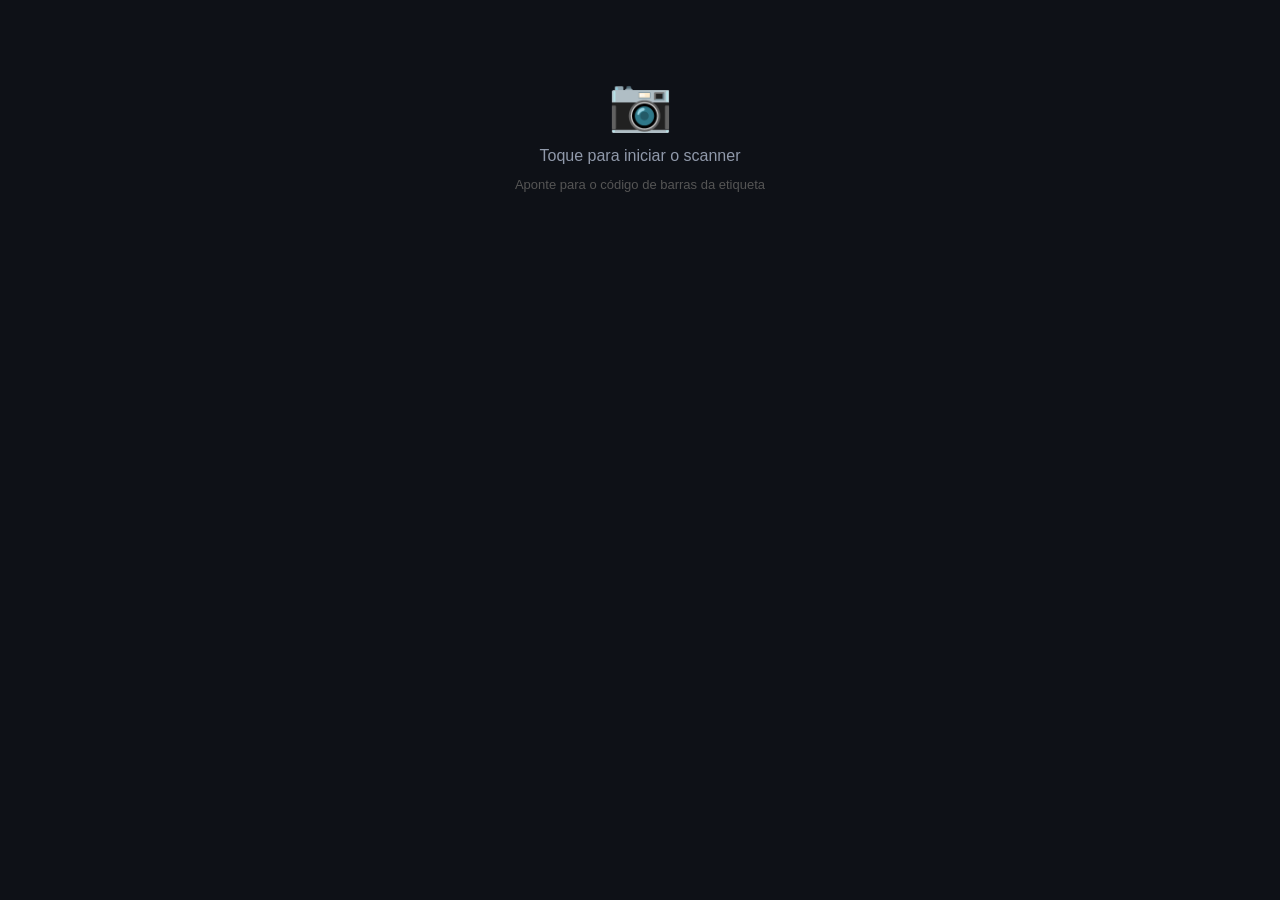
<file: barcode_scanner_component/index.html>
<!DOCTYPE html>
<html lang="pt-BR">
<head>
<meta charset="utf-8">
<meta name="viewport" content="width=device-width, initial-scale=1">
<style>
* { box-sizing: border-box; margin: 0; padding: 0; }
body { font-family: sans-serif; background: #0e1117; color: #fafafa; }

#tap-screen {
  display: flex; flex-direction: column; align-items: center; justify-content: center;
  height: 266px; cursor: pointer; background: #0e1117; gap: 12px; user-select: none;
}
#tap-screen .icon  { font-size: 52px; }
#tap-screen .label { font-size: 16px; color: #9099aa; }
#tap-screen .hint  { font-size: 13px; color: #555; }

#cam-screen { display: none; }
#overlay { position: relative; width: 100%; height: 220px; overflow: hidden; background: #000; }
video {
  position: absolute; top: 0; left: 0;
  width: 100%; height: 220px; object-fit: cover; display: block;
}
canvas { display: none; }
#crosshair {
  position: absolute; top: 50%; left: 50%;
  transform: translate(-50%, -50%);
  width: 260px; height: 90px;
  border: 2px solid rgba(255, 75, 75, 0.9);
  border-radius: 6px; pointer-events: none;
  box-shadow: 0 0 0 1000px rgba(0,0,0,0.4);
  z-index: 10;
}
#btn-capture {
  position: absolute; bottom: 14px; left: 50%;
  transform: translateX(-50%);
  z-index: 20;
  background: rgba(255,255,255,0.18);
  border: 2px solid rgba(255,255,255,0.55);
  color: #fff; font-size: 14px; font-weight: 600;
  padding: 8px 22px; border-radius: 24px;
  backdrop-filter: blur(6px);
  cursor: pointer; user-select: none;
  transition: background 0.15s;
}
#btn-capture:active { background: rgba(255,255,255,0.35); }

#status {
  padding: 12px 16px; text-align: center; font-size: 15px;
  background: #1e2130; min-height: 46px; color: #9099aa;
  transition: background 0.3s, color 0.3s;
}
#status.scanning  { color: #9099aa; }
#status.sending   { background: #1a2640; color: #6ea8fe; }
#status.reading   { background: #1a2d40; color: #60cfff; font-weight: 600; }
#status.found     { background: #1a4731; color: #4caf50; font-weight: 600; font-size: 17px; }
#status.notfound  { background: #2d2010; color: #f0a040; }
#status.error     { background: #2d1f1f; color: #ff6b6b; }
</style>
</head>
<body>

<div id="tap-screen">
  <div class="icon">📷</div>
  <div class="label">Toque para iniciar o scanner</div>
  <div class="hint">Aponte para o código de barras da etiqueta</div>
</div>

<div id="cam-screen">
  <div id="overlay">
    <video id="video" muted playsinline webkit-playsinline autoplay></video>
    <canvas id="canvas"></canvas>
    <div id="crosshair"></div>
    <button id="btn-capture">Ler agora</button>
  </div>
  <div id="status" class="scanning">📷 Aponte o código de barras para a câmera...</div>
</div>

<script>
const ST = {
  ready()     { _post({type:"streamlit:componentReady",apiVersion:1}); },
  send(value) { _post({type:"streamlit:setComponentValue",value,dataType:"json"}); },
  height(h)   { _post({type:"streamlit:setFrameHeight",height:h}); }
};
function _post(msg) {
  window.parent.postMessage(Object.assign({isStreamlitMessage:true}, msg), "*");
}
ST.ready();
ST.height(278);

const tapScreen = document.getElementById("tap-screen");
const camScreen = document.getElementById("cam-screen");
const video     = document.getElementById("video");
const canvas    = document.getElementById("canvas");
const ctx       = canvas.getContext("2d");
const status    = document.getElementById("status");

let busy = false;
let _busyTimer = null;
function setBusy(v) {
  busy = v;
  clearTimeout(_busyTimer);
  if (v) _busyTimer = setTimeout(() => { busy = false; }, 8000);
}

function playBeep(ok) {
  try {
    const ac = new (window.AudioContext || window.webkitAudioContext)();
    const osc  = ac.createOscillator();
    const gain = ac.createGain();
    osc.connect(gain);
    gain.connect(ac.destination);
    if (ok) {
      osc.type = "sine";
      osc.frequency.setValueAtTime(784, ac.currentTime);
      osc.frequency.setValueAtTime(988, ac.currentTime + 0.08);
      gain.gain.setValueAtTime(0.22, ac.currentTime);
      gain.gain.exponentialRampToValueAtTime(0.001, ac.currentTime + 0.18);
      osc.start(ac.currentTime);
      osc.stop(ac.currentTime + 0.18);
    } else {
      osc.type = "sine";
      osc.frequency.value = 330;
      gain.gain.setValueAtTime(0.15, ac.currentTime);
      gain.gain.exponentialRampToValueAtTime(0.001, ac.currentTime + 0.12);
      osc.start(ac.currentTime);
      osc.stop(ac.currentTime + 0.12);
    }
  } catch(_) {}
}

// Recebe resposta do Python
window.addEventListener("message", (e) => {
  if (!e.data || e.data.type !== "streamlit:render") return;
  const args = e.data.args || {};
  if (args.product_name) {
    playBeep(true);
    status.className   = "found";
    status.textContent = "✅ " + args.product_name;
    setTimeout(resetStatus, 2500);
    setTimeout(() => setBusy(false), 1000);  // 1s antes de tentar nova leitura
  } else if (args.not_found) {
    if (args.not_found !== "frame") playBeep(false);
    status.className   = "notfound";
    status.textContent = args.not_found === "frame"
      ? "⚠️ Não detectado — ajuste e tente novamente"
      : "⚠️ Código não cadastrado: " + args.not_found;
    setTimeout(resetStatus, 2200);
    setBusy(false);
  } else {
    setBusy(false);
  }
});

function resetStatus() {
  status.className   = "scanning";
  status.textContent = "📷 Aponte o código de barras para a câmera...";
}

document.getElementById("btn-capture").addEventListener("click", () => {
  setBusy(false);
  capture(true);   // manual = pode enviar frame pro Python (fallback)
});

// BarcodeDetector nativo (iOS 17+, Chrome/Android) — decodifica instantaneamente no JS
const _detector = (() => {
  try {
    if (!("BarcodeDetector" in window)) return null;
    return new BarcodeDetector({
      formats: ["code_128", "code_39", "ean_13", "ean_8", "upc_a", "upc_e", "qr_code"]
    });
  } catch(_) { return null; }
})();

async function capture(manual) {
  if (busy || video.readyState < 2 || video.paused) return;
  setBusy(true);

  const vw = video.videoWidth  || 640;
  const vh = video.videoHeight || 480;
  const margin = 0.12;
  const sx = Math.floor(vw * margin);
  const sy = Math.floor(vh * 0.25);
  const sw = Math.floor(vw * (1 - margin * 2));
  const sh = Math.floor(vh * 0.50);

  canvas.width  = sw;
  canvas.height = sh;
  ctx.drawImage(video, sx, sy, sw, sh, 0, 0, sw, sh);

  // Tenta decodificar no JS (instantâneo — sem round-trip ao servidor).
  // Só faz ST.send (que re-roda o Streamlit) quando ACHA um código — assim
  // a câmera não remonta/pisca a cada frame do scan automático.
  if (_detector) {
    try {
      const results = await _detector.detect(canvas);
      if (results.length > 0) {
        const code = results[0].rawValue;
        // Código reconhecido no JS — usuário pode tirar da frente da câmera
        status.className   = "reading";
        status.textContent = "📍 " + code + " — buscando produto...";
        ST.send({ codes: [code], ts: Date.now() });
        return;
      }
    } catch(_) {}
    // Detector existe mas não achou nada neste frame: não envia nada.
    setBusy(false);
    return;
  }

  // Sem BarcodeDetector nativo: só envia o frame pro Python quando o usuário
  // clica em "Ler agora" (manual). No scan automático fica só na câmera, sem
  // re-rodar o app a cada 2s (que causava o piscar branco).
  if (!manual) {
    setBusy(false);
    return;
  }
  status.className   = "sending";
  status.textContent = "🔍 Lendo código...";
  const frame = canvas.toDataURL("image/jpeg", 0.92);
  ST.send({ frame, ts: Date.now() });
}

if (sessionStorage.getItem("sc_started") === "1") {
  tapScreen.style.display = "none";
  camScreen.style.display = "block";
  startCamera();
} else {
  tapScreen.addEventListener("click", () => {
    sessionStorage.setItem("sc_started", "1");
    tapScreen.style.display = "none";
    camScreen.style.display = "block";
    startCamera();
  }, { once: true });
}

function startCamera() {
  navigator.mediaDevices.getUserMedia({
    video: { facingMode: { ideal: "environment" }, width: { ideal: 1280 }, height: { ideal: 720 } }
  }).then(stream => {
    video.srcObject = stream;
    video.play().catch(() => {});
    setInterval(capture, 2000);
  }).catch(err => {
    status.className   = "error";
    status.textContent = "Câmera: " + err.message;
  });
}

window.addEventListener("unload", () => {
  sessionStorage.removeItem("sc_started");
});
</script>
</body>
</html>
</file>
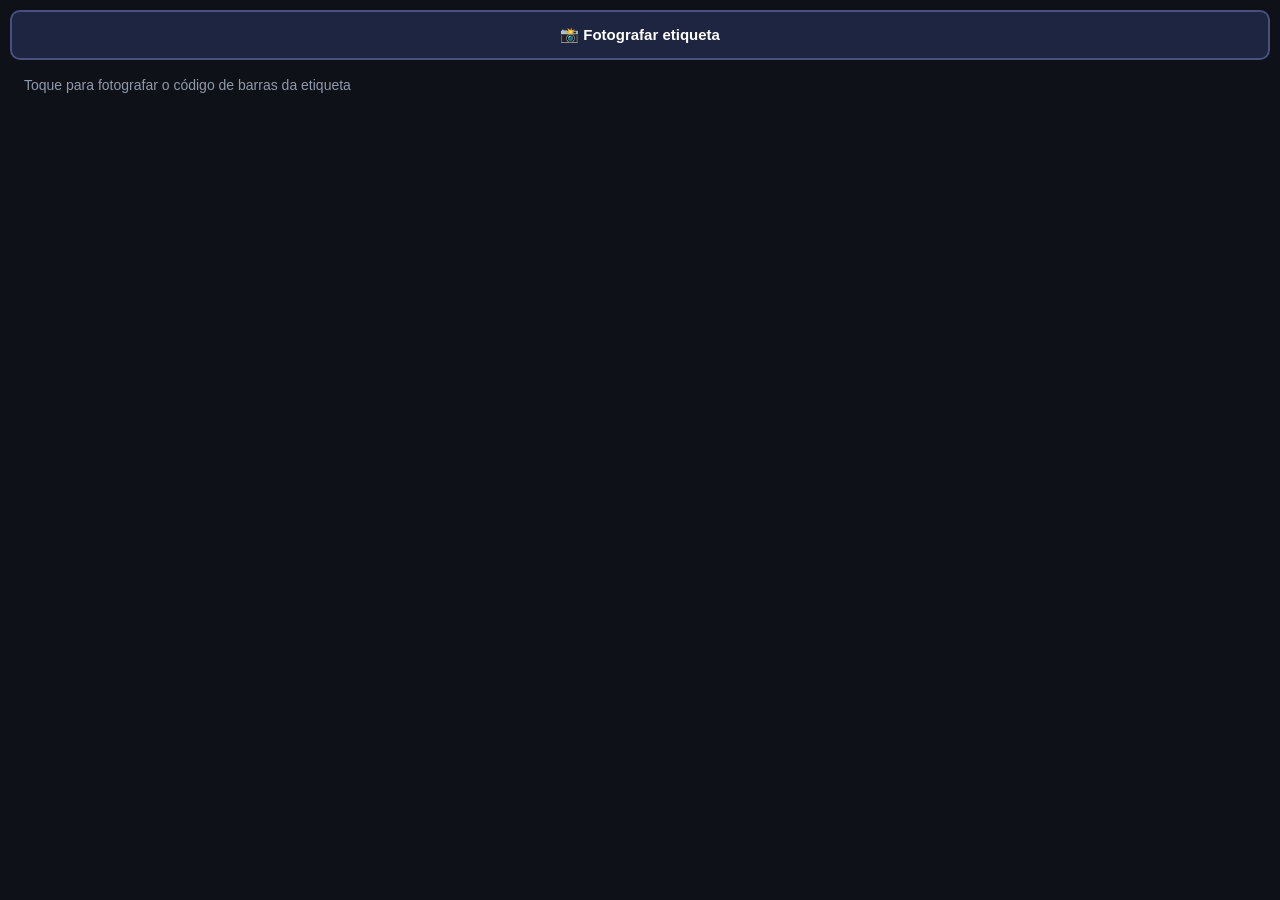
<file: photo_scanner_component/index.html>
<!DOCTYPE html>
<html lang="pt-BR">
<head>
<meta charset="utf-8">
<meta name="viewport" content="width=device-width, initial-scale=1">
<style>
* { box-sizing: border-box; margin: 0; padding: 0; }
body { font-family: sans-serif; background: #0e1117; color: #fafafa; padding: 10px; }

#btn-foto {
  display: block; width: 100%; padding: 14px;
  font-size: 15px; font-weight: 600; text-align: center;
  background: #1e2540; border: 2px solid #4a5080;
  border-radius: 10px; color: #fff; cursor: pointer;
  user-select: none; transition: background 0.15s;
}
#btn-foto:active { background: #2a3560; }

#status {
  margin-top: 8px; padding: 9px 14px; border-radius: 8px;
  font-size: 14px; min-height: 38px; color: #9099aa;
  transition: background 0.25s, color 0.25s;
}
.scanning { color: #9099aa; }
.reading  { background: #1a2d40; color: #60cfff; font-weight: 600; }
.found    { background: #1a4731; color: #4caf50; font-weight: 600; }
.notfound { background: #2d2010; color: #f0a040; }
.error    { background: #2d1f1f; color: #ff6b6b; }

input[type=file] { display: none; }
canvas { display: none; }
</style>
</head>
<body>

<label id="btn-foto" for="foto-input">📸 Fotografar etiqueta</label>
<input type="file" id="foto-input" accept="image/*" capture="environment">
<canvas id="canvas"></canvas>
<div id="status" class="scanning">Toque para fotografar o código de barras da etiqueta</div>

<script>
const ST = {
  ready()     { _post({type:"streamlit:componentReady",apiVersion:1}); },
  send(value) { _post({type:"streamlit:setComponentValue",value,dataType:"json"}); },
  height(h)   { _post({type:"streamlit:setFrameHeight",height:h}); }
};
function _post(msg) {
  window.parent.postMessage(Object.assign({isStreamlitMessage:true}, msg), "*");
}
ST.ready();
ST.height(120);

const status = document.getElementById("status");
const canvas = document.getElementById("canvas");
const ctx    = canvas.getContext("2d");

const _detector = (() => {
  try {
    if (!("BarcodeDetector" in window)) return null;
    return new BarcodeDetector({
      formats: ["code_128","code_39","ean_13","ean_8","upc_a","upc_e","qr_code","data_matrix","pdf417"]
    });
  } catch(_) { return null; }
})();

document.getElementById("foto-input").addEventListener("change", async (e) => {
  const file = e.target.files[0];
  if (!file) return;

  status.className   = "reading";
  status.textContent = "🔍 Analisando imagem...";

  const img = new Image();
  img.onload = async () => {
    canvas.width  = img.width;
    canvas.height = img.height;
    ctx.drawImage(img, 0, 0);

    // Tenta BarcodeDetector nativo (igual ao scanner ao vivo)
    if (_detector) {
      try {
        const results = await _detector.detect(canvas);
        if (results.length > 0) {
          const code = results[0].rawValue;
          status.className   = "reading";
          status.textContent = "📍 " + code + " — buscando produto...";
          ST.send({ codes: [code], ts: Date.now() });
          URL.revokeObjectURL(img.src);
          return;
        }
      } catch(_) {}
    }

    // Fallback: envia JPEG para o Python decodificar com pyzbar
    status.className   = "reading";
    status.textContent = "🔍 Lendo no servidor...";
    const frame = canvas.toDataURL("image/jpeg", 0.95);
    ST.send({ frame, ts: Date.now() });
    URL.revokeObjectURL(img.src);
  };
  img.onerror = () => {
    status.className   = "error";
    status.textContent = "Erro ao carregar a imagem.";
  };
  img.src = URL.createObjectURL(file);

  // reset para permitir re-escanear o mesmo arquivo
  e.target.value = "";
});

// Resposta do Python (igual ao scanner ao vivo)
window.addEventListener("message", (e) => {
  if (!e.data || e.data.type !== "streamlit:render") return;
  const args = e.data.args || {};
  if (args.product_name) {
    status.className   = "found";
    status.textContent = "✅ " + args.product_name;
    setTimeout(resetStatus, 2500);
  } else if (args.not_found) {
    status.className   = "notfound";
    status.textContent = args.not_found === "frame"
      ? "⚠️ Não detectado — tente com melhor iluminação"
      : "⚠️ Código não cadastrado: " + args.not_found;
    setTimeout(resetStatus, 3000);
  }
});

function resetStatus() {
  status.className   = "scanning";
  status.textContent = "Toque para fotografar o código de barras da etiqueta";
}
</script>
</body>
</html>
</file>
